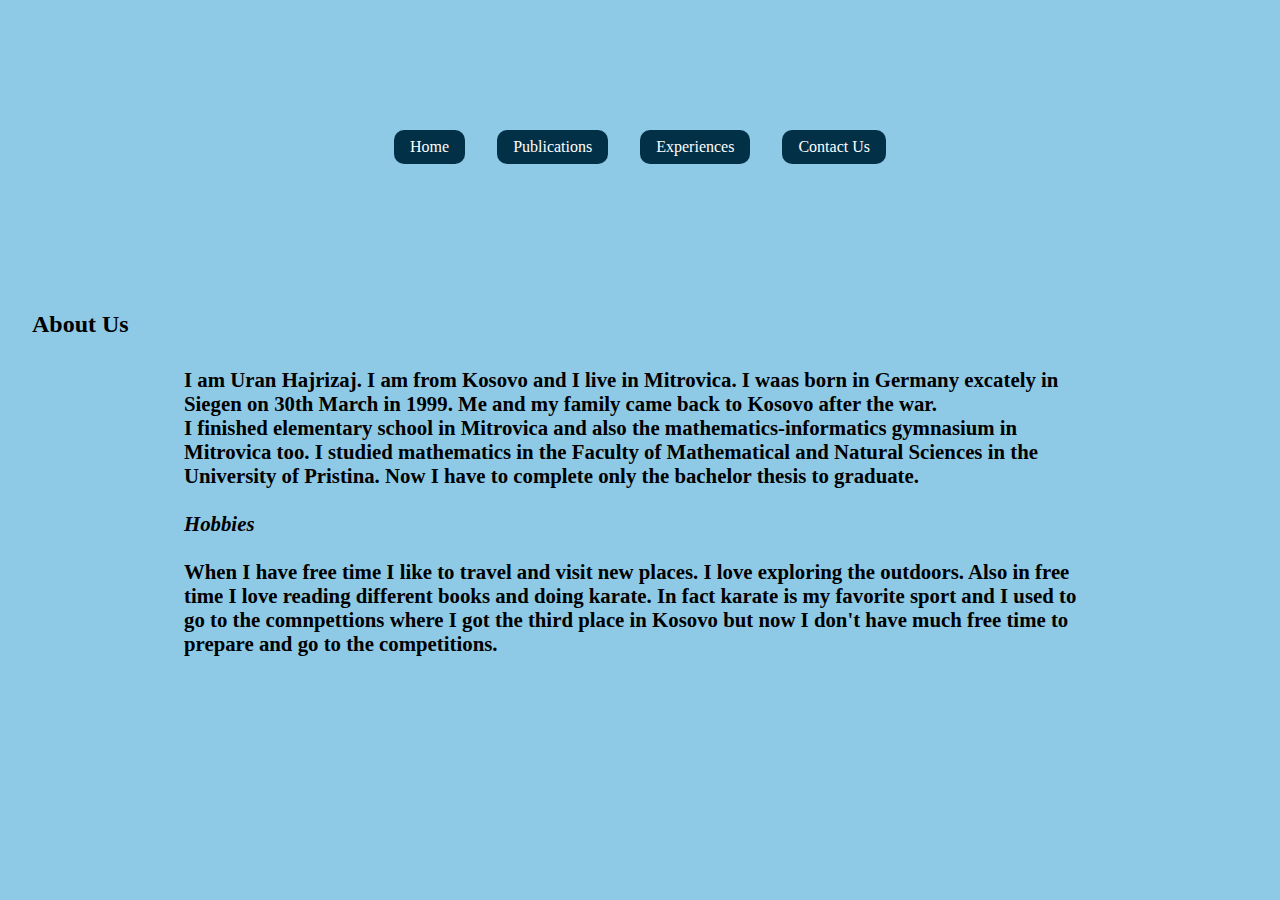
<file: aboutUs.html>
<!DOCTYPE html>
<html lang="en">
<head>
    <meta charset="UTF-8">
    <meta http-equiv="X-UA-Compatible" content="IE=edge">
    <meta name="viewport" content="width=device-width, initial-scale=1.0">
    <title>Document</title>
  <link rel="stylesheet" href="./aboutUs.css">
</head>
<body>
    <div class="container">
        <header>
            <a class="header item" href="./home.html">Home</a>
            <a class="header item" href="./publications.html">Publications</a>
            <a class="header item" href="./home.html#Experience">Experiences</a>
            <details>
                <summary>Contact Us</summary>
                <a href="mailto:uranhajrizaj@outlook.com" target="_blank">Email</a></br>
                <a href="https://www.facebook.com/uran.hajrizaj/" target="_blank">Facebook</a>
                </details>
        </header>
        <header class="header-mobile">
            <input type="checkbox" id="menuShowHide">
<label for="menuShowHide"></label>
<ul id="mainMenu">
	<li><a href="./home.html">Home</a></li>
	<li><a href="./publications.html">Publications</a></li>
</ul>
        </header>
        <main>
            <h2>About Us</h2>
           <div class="text"> <p>I am Uran Hajrizaj. I am from Kosovo and I live in Mitrovica.  I waas born in Germany excately in Siegen on 30th March in 1999.
               Me and my family came back to Kosovo after the war.</p>
           <p>I finished elementary school in Mitrovica and also the mathematics-informatics gymnasium in Mitrovica too.
            I studied mathematics in the Faculty of Mathematical and Natural Sciences in the 
        University of Pristina. Now I have to complete  only the bachelor thesis to graduate.
    </p>
        <p></br><em>Hobbies </em> </p>
        <p></br>When I have free time I like to travel and visit new places. I love 
        exploring the outdoors. Also in free time I love reading different books and doing karate.
    In fact karate is my favorite sport and I used to go to the comnpettions where I got
the third place in Kosovo but now I don't have much free time to prepare and go to the competitions.   </p>
    </div>
        </main>
    </div>
    
</body>
</html>
</file>
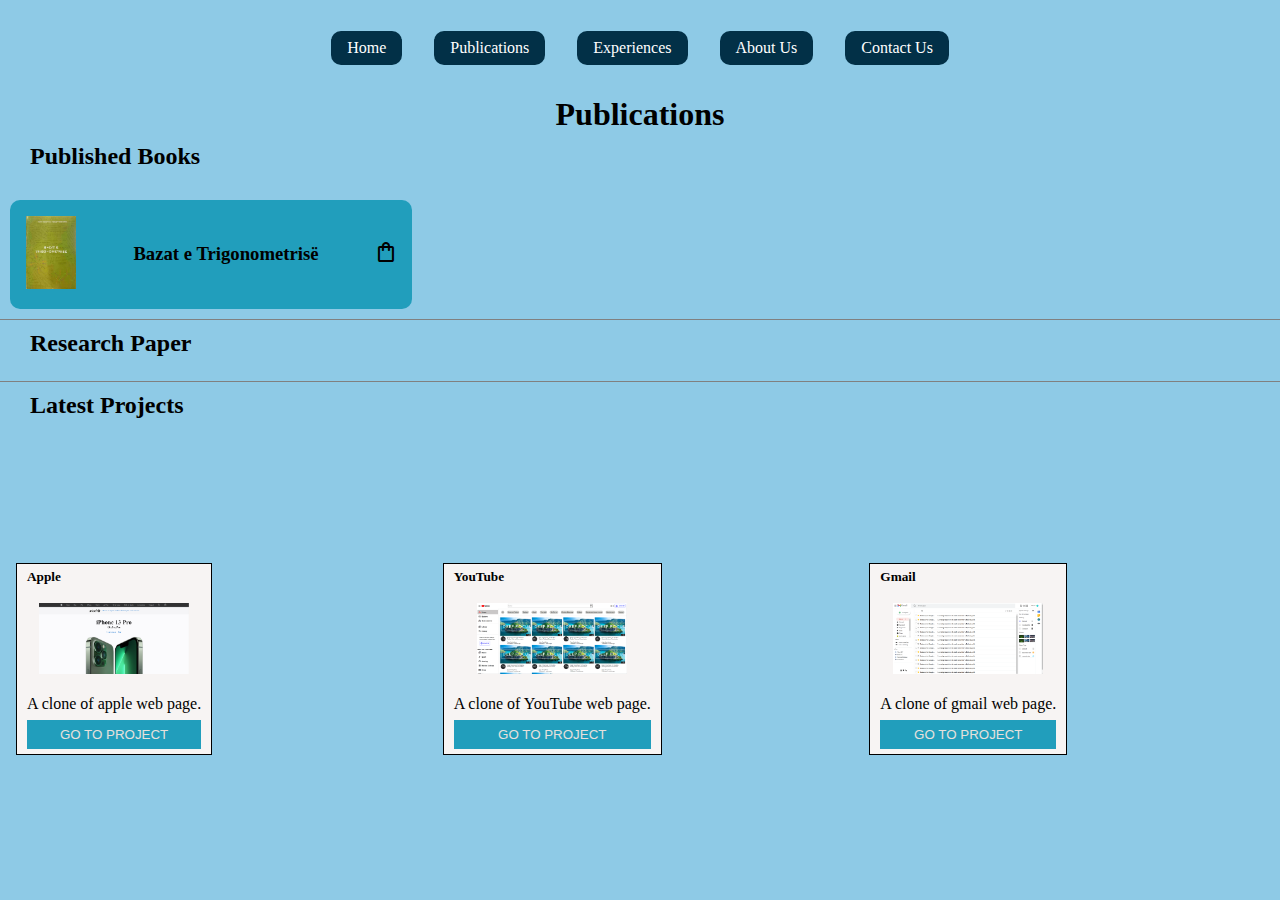
<file: publications.html>
<!DOCTYPE html>
<html lang="en">
<head>
    <meta charset="UTF-8">
    <meta http-equiv="X-UA-Compatible" content="IE=edge">
    <meta name="viewport" content="width=device-width, initial-scale=1.0">
    <title>Document</title>
    <link rel="stylesheet" href="./publications.css">
    <link rel="stylesheet" href="https://fonts.googleapis.com/css2?family=Material+Symbols+Outlined:opsz,wght,FILL,GRAD@20..48,100..700,0..1,-50..200" />
</head>
<body>
     <div class="container">
         <header>
             <a class="header item" href="./home.html">Home</a>
             <a class="header item" href="#">Publications</a>
             <a class="header item" href="./home.html#Experience">Experiences</a>
             <a class="header item" href="./aboutUs.html">About Us</a>
             <details>
                <summary>Contact Us</summary>
                <a href="mailto:uranhajrizaj@outlook.com" target="_blank">Email</a></br>
                <a href="https://www.facebook.com/uran.hajrizaj/" target="_blank">Facebook</a>
                </details>
         </header>
         <header class="header-mobile">
            <input type="checkbox" id="menuShowHide">
<label for="menuShowHide"></label>
<ul id="mainMenu">
	<li><a href="./home.html">Home</a></li>
	<li><a href="./publications.html">Publications</a></li>
    <li><a href="./home.html#Experience">Experiences</a></li>
</ul>
        </header>
         <main>
             <h1>Publications</h1>
             <div class="books">
                 <h2>Published Books</h2>
                    <div class="books-item">
                        <div class="books-item-one">
                        <div class="book-one">
                        <div class="cover"><img src="./cover.jpg" alt="Book cover" width="50"> </div>
                        <div class="title"><h3>Bazat e Trigonometrisë</h3></div>
                        <div class="store"><a href="https://dukagjinibooks.com/books/14410" target="blank"><span class="material-symbols-outlined">
                            shopping_bag
                            </span></a>
                         </div>
                          </div>
                      </div>
                  </div>
             </div>
             <div class="research">
                <h2>Research Paper</h2>

            </div>
            <div class="apps">
                <div class=""><h2>Latest Projects</h2></div>
                <div class="apps-content">
                <div class="project">
               
                    <div class="project1">
                        <h5> Apple</h5>
                        <div class="apple-image"><img src="./apple.png" width=150px alt=""></div>
                        <p>
                            A clone of apple web page.
                        </p>
                        <button><a href="https://github.com/uranhajrizaj/hoxton-html-apple" target="_blank"> GO TO PROJECT</a></button>
                       
                    </div>
                </div>
                <div class="project two">
                    <div class="project1">
                        <h5> YouTube</h5>
                        <div class="youtube-image"><img src="./youtube.png" width=150px alt=""></div>
                        <p>
                            A clone of YouTube web page.
                        </p>
                        <button><a href="https://github.com/uranhajrizaj/hoxton-html-youtube" target="_blank"> GO TO PROJECT</a></button>
                       
                    </div>
                </div>
                <div class="project three">
                    <div class="project1">
                        <h5> Gmail</h5>
                        <div class="gmail-image"><img src="./gmail.png" width=150px alt=""></div>
                        <p>
                            A clone of gmail web page.
                        </p>
                        <button><a href="https://github.com/uranhajrizaj/hoxton-html-gmail-components" target="_blank"> GO TO PROJECT</a></button>
                       
                    </div>
                </div>
            </div>

            </div>
         </main>
        
     
    </div>
    
</body>
</html>
</file>
<file: aboutUs.css>
*{
    margin: 0;
    padding: 0;
    box-sizing: border-box;
}
.container{
    height: 100vh;
    display:grid;
    /* grid-template-rows: auto 1fr; */
    background-color: #8ecae6;
}
header{
    display:grid;
    grid-auto-flow: column;
    place-content: center;
    gap: 2rem;
    padding: 1rem 2rem;
}
.header.item,
details{
    text-decoration: none;
    padding: 0.5rem 1rem;
    border-radius: 10px;
    color: white;
    background-color:#023047;
    place-self: center;
}
.header.item:hover{
    filter: brightness(1.2);
}
.header.item:active{
    filter: brightness(0.8);
}
.header.item:hover{
    filter: brightness(2);
}
.header.item:active{
    filter: brightness(0.8);
}
details a{
    text-decoration:none;
    color:white;
}
details > summary {
    list-style: none;
  }

details a:hover{
    text-decoration:underline;
    color:#219ebc;
}
main{
    display:grid;
    grid-template-rows: auto 1fr;
    gap: 30px;
    padding: 1rem 2rem;

}
.text{
    font-size: 1.3rem;
    font-weight: bold;
    /* color: #ff8c5b; */
    max-width: 75%;
    place-self:  start center ;
}
.header-mobile{
    display:none;
}
@media screen and (max-width: 600px){
    .header{
        display:none;
    }
    details{
        display:none;
    } 
    .header-mobile{
        display:block;
    }
    input{
        display:none;
    }
    .text{
        font-size: 1rem;
    }
}

@media (max-width:38em) {
    body{
        background-color: #8ecae6;
    }
	#mainMenu {
		display:none;
		overflow:hidden; 
		padding:0.25em;
		border-top:2px solid #248;
	}
	#mainMenu li {
        list-style: none;
		float:left;
		width:50%;
	}
	#mainMenu a {
        text-decoration: none;
		display:block;
		padding:0.75em;
		margin:0.25em;
		background:#DEF;
	}
	#menuShowHide + label {
		display:block;
		padding:1em;
		margin-bottom:1em;
		text-align:center;
		font-weight:bold;
		background:#036;
		color:#FFF;
	} 
	#menuShowHide + label:active,
	#menuShowHide + label:focus,
	#menuShowHide + label:hover {
		background:#06C;
	}
	#menuShowHide + label:before {
		content:"Show menu";
	}
	#menuShowHide:checked + label {
		margin:0;
	}
	#menuShowHide:checked + label:before {
		content:"Hide Menu";
	}
	#menuShowHide:checked ~ #mainMenu {
		display:block;
	}
}
</file>
<file: publications.css>
*{
    margin: 0;
    padding: 0;
    box-sizing: border-box;
}
.container{
    height: 100vh;
    display:grid;
    grid-template-rows: 6rem 1fr;
    background-color: #8ecae6;
}
header{
    display:grid;
    grid-auto-flow: column;
    place-content: center;
    gap: 2rem;
    padding: 1rem 2rem;
}
.header.item,
details{
    text-decoration: none;
    padding: 0.5rem 1rem;
    border-radius: 10px;
    color: white;
    background-color:#023047;
    place-self: center;
}
.header.item:hover{
    filter: brightness(1.2);
}
.header.item:active{
    filter: brightness(0.8);
}
.header.item:hover{
    filter: brightness(2);
}
.header.item:active{
    filter: brightness(0.8);
}
details a{
    text-decoration:none;
    color:white;
}
details a:hover{
    text-decoration:underline;
    color:#219ebc;
}
details > summary {
    list-style: none;
  }

main{
    display:grid;
    grid-template-rows:auto auto auto 1fr;
    gap: 10px;
}
h1{
    place-self: center;
}
h2{
    padding-left: 30px;
}
.books{
    display:grid;
    grid-template-rows: auto 1fr;
    gap: 20px;
    /* place-content: center; */
}
.books-item-one{
    display:grid;
    place-content: start;
    border-bottom: 1px solid gray;
    padding: 10px
}
.book-one{
    display:grid;
    grid-template-columns: 50px 300px 20px;
     background-color: #219ebc;
     border-radius: 10px;
    padding: 1rem
}
.title,
.store{
    place-self: center;
}
.material-symbols-outlined{
    color:initial
}
.material-symbols-outlined:hover{
    transform: scale(2);
    color: red;
}
.book-one:hover{
    filter: brightness(0.8);
}
.research{
    padding-bottom: 1.5rem;
    border-bottom: 1px solid gray;
}
.apps{
    display:grid;
    grid-template-rows: auto 1fr;

}
.apps-content{
    display:grid;
    grid-template-columns:repeat(auto-fit, minmax(200px, 1fr)) ;
    place-content: center;
}
.project{
    display:grid;
    place-content: space-between;
    padding:1rem;
}
.project1{
    border: 1px solid;
    background-color: #f7f4f3;
    padding: 5px 10px;
    display: grid;
    grid-template-rows: auto 6rem auto auto;
    gap: 7px;
  }
  button a {
    text-decoration: none;
    color: #e7e1dc;
  }
  button {
    background-color: #219ebc;
    place-items: center;
    border: none;
    padding: 7px;
  }
.header-mobile{
    display: none;
}
.apple-image,
.youtube-image,
.gmail-image{
    place-self: center;
}
@media (max-width:38em) {
    body{
        background-color: #8ecae6;
    }
    header{
        display: none;
    }
    .header-mobile{
        display:block;
    }
    input{
        display:none;
    }
	#mainMenu {
		display:none;
		overflow:hidden; 
		padding:0.25em;
		border-top:2px solid #248;
	}
    main{
        margin-top: 6rem;
    }
	#mainMenu li {
        list-style: none;
		float:left;
		width:50%;
	}
	#mainMenu a {
        text-decoration: none;
		display:block;
		padding:0.75em;
		margin:0.25em;
		background:#DEF;
	}
	#menuShowHide + label {
		display:block;
		padding:1em;
		margin-bottom:1em;
		text-align:center;
		font-weight:bold;
		background:#036;
		color:#FFF;
	} 
	#menuShowHide + label:active,
	#menuShowHide + label:focus,
	#menuShowHide + label:hover {
		background:#06C;
	}
	#menuShowHide + label:before {
		content:"Show menu";
	}
	#menuShowHide:checked + label {
		margin:0;
	}
	#menuShowHide:checked + label:before {
		content:"Hide Menu";
	}
	#menuShowHide:checked ~ #mainMenu {
		display:block;
	}
}
</file>
